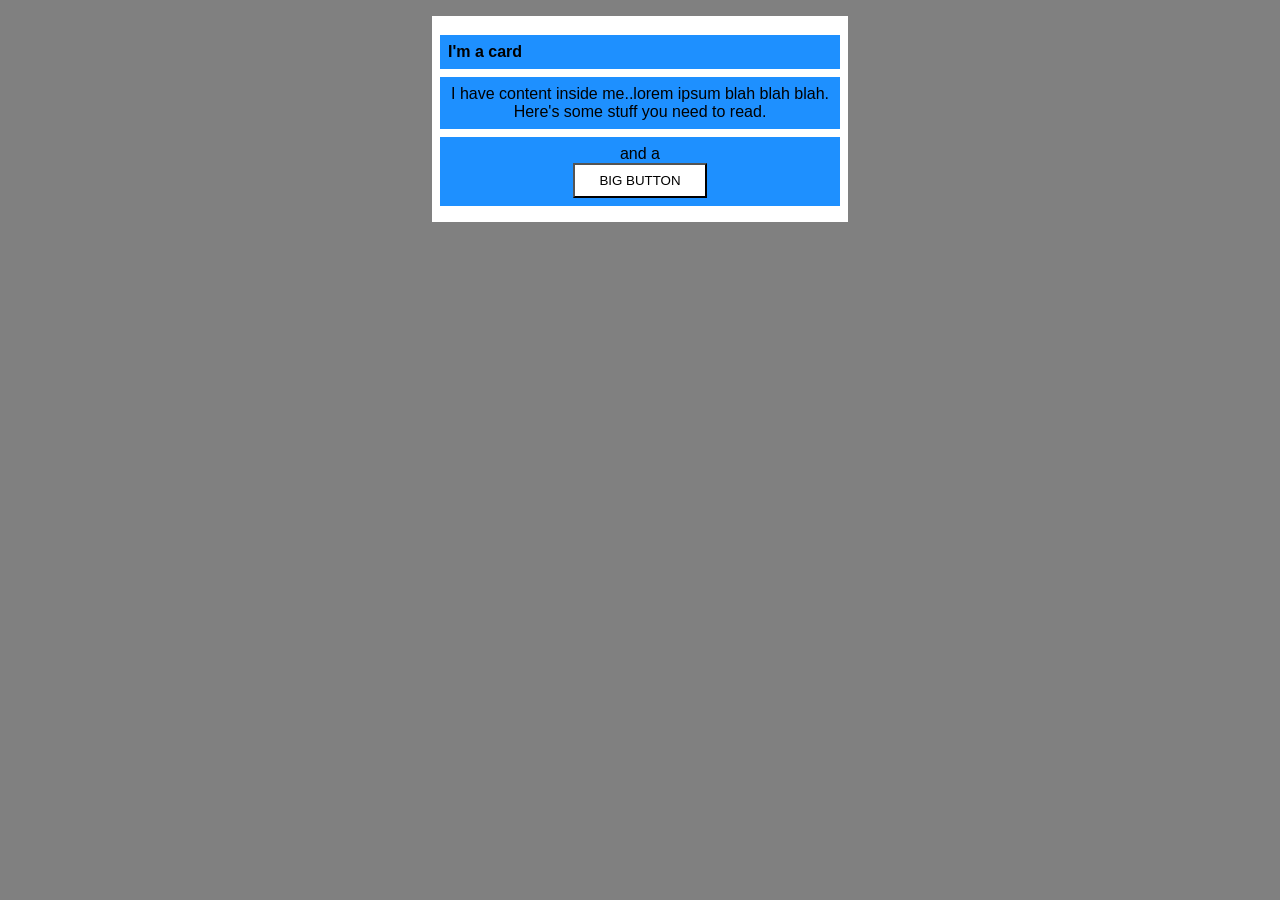
<file: foundations/block-and-inline/02-margin-and-padding-2/index.html>
<!doctype html>
<html lang="en">
  <head>
    <meta charset="UTF-8" />
    <meta http-equiv="X-UA-Compatible" content="IE=edge" />
    <meta name="viewport" content="width=device-width, initial-scale=1.0" />
    <title>Margin and Padding exercise 2</title>
    <link rel="stylesheet" href="style.css" />
  </head>
  <body>
    <div class="card">
      <h1 class="title">I'm a card</h1>
      <div class="content">
        I have content inside me..lorem ipsum blah blah blah. Here's some stuff
        you need to read.
      </div>
      <div class="button-container">and a <button>BIG BUTTON</button></div>
    </div>
  </body>
</html>
</file>
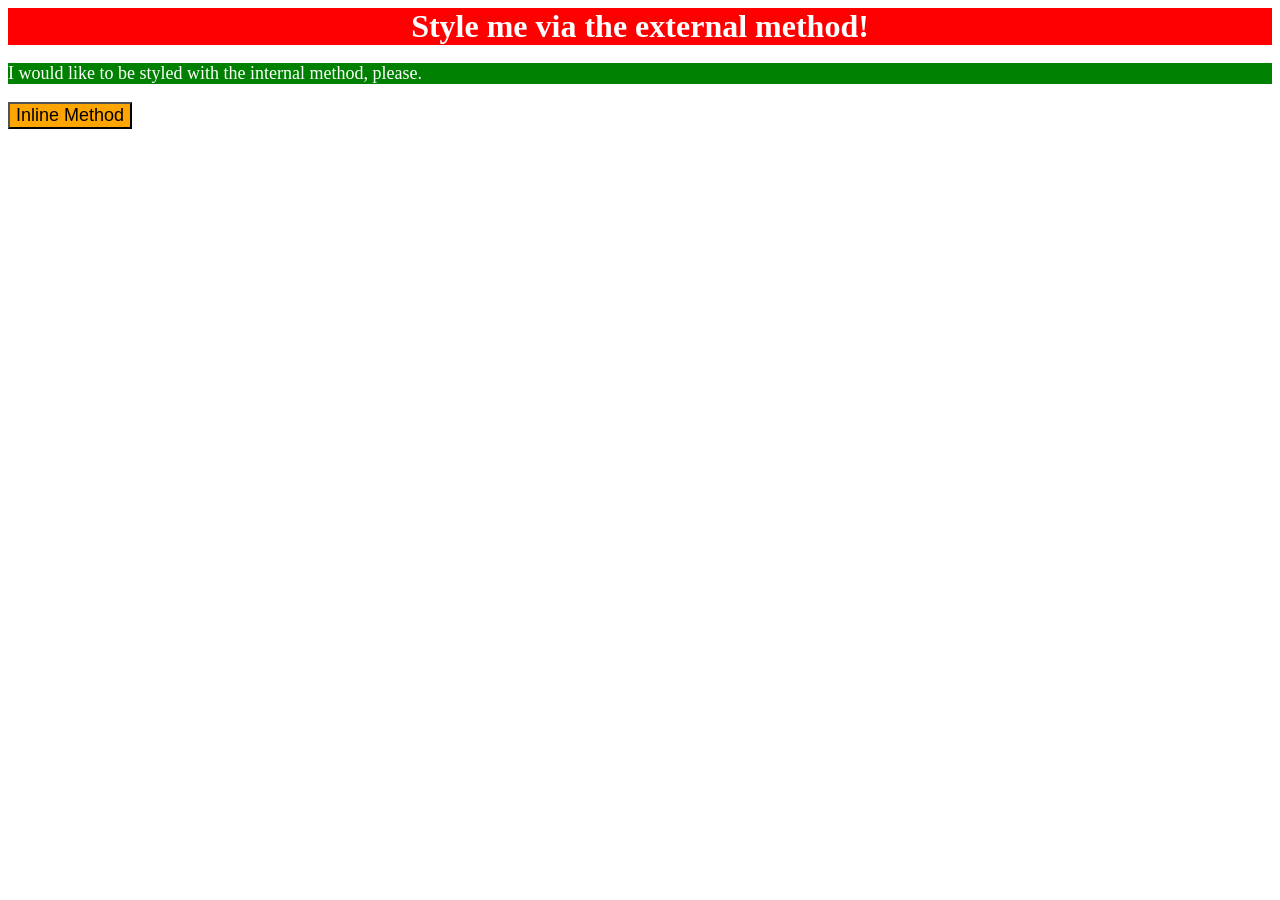
<file: foundations/intro-to-css/01-css-methods/index.html>
<!doctype html>
<html lang="en">
  <head>
    <meta charset="UTF-8" />
    <meta http-equiv="X-UA-Compatible" content="IE=edge" />
    <meta name="viewport" content="width=device-width, initial-scale=1.0" />
    <title>Methods for Adding CSS</title>
    <link rel="stylesheet" href="style.css" />
    <style>
      p {
        background-color: green;
        color: white;
        font-size: 18px;
      }
    </style>
  </head>
  <body>
    <div>Style me via the external method!</div>
    <p>I would like to be styled with the internal method, please.</p>
    <button style="background-color: orange; font-size: 18px">
      Inline Method
    </button>
  </body>
</html>
</file>
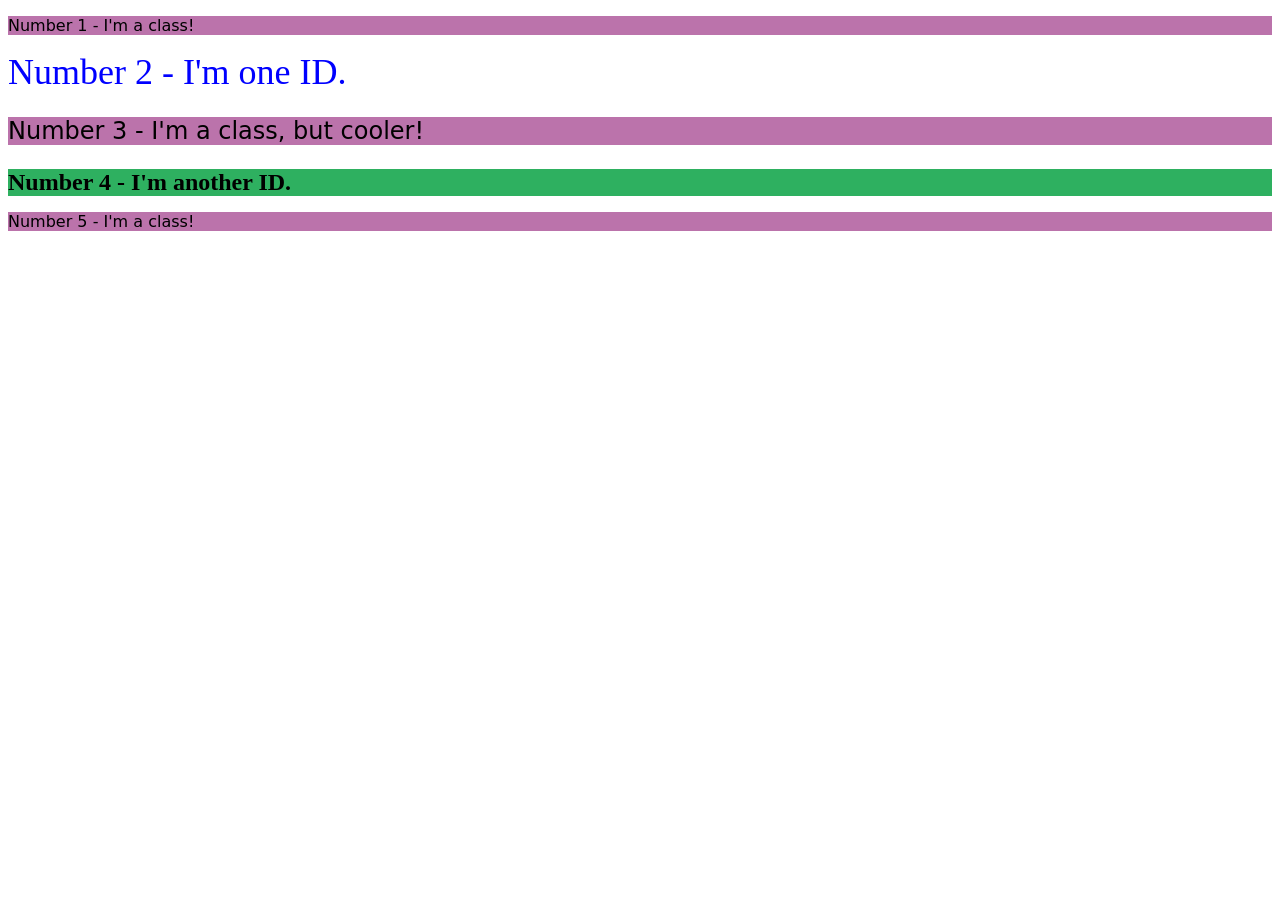
<file: foundations/intro-to-css/02-class-id-selectors/index.html>
<!doctype html>
<html lang="e n">
  <head>
    <meta charset="UTF-8" />
    <meta http-equiv="X-UA-Compatible" content="IE=edge" />
    <meta name="viewport" content="width=device-width, initial-scale=1.0" />
    <title>Class and ID Selectors</title>
    <link rel="stylesheet" href="style.css" />
  </head>
  <body>
    <p class="odd">Number 1 - I'm a class!</p>
    <div id="even-number-2">Number 2 - I'm one ID.</div>
    <p class="odd third-element">Number 3 - I'm a class, but cooler!</p>
    <div id="even-number-4">Number 4 - I'm another ID.</div>
    <p class="odd">Number 5 - I'm a class!</p>
  </body>
</html>
</file>
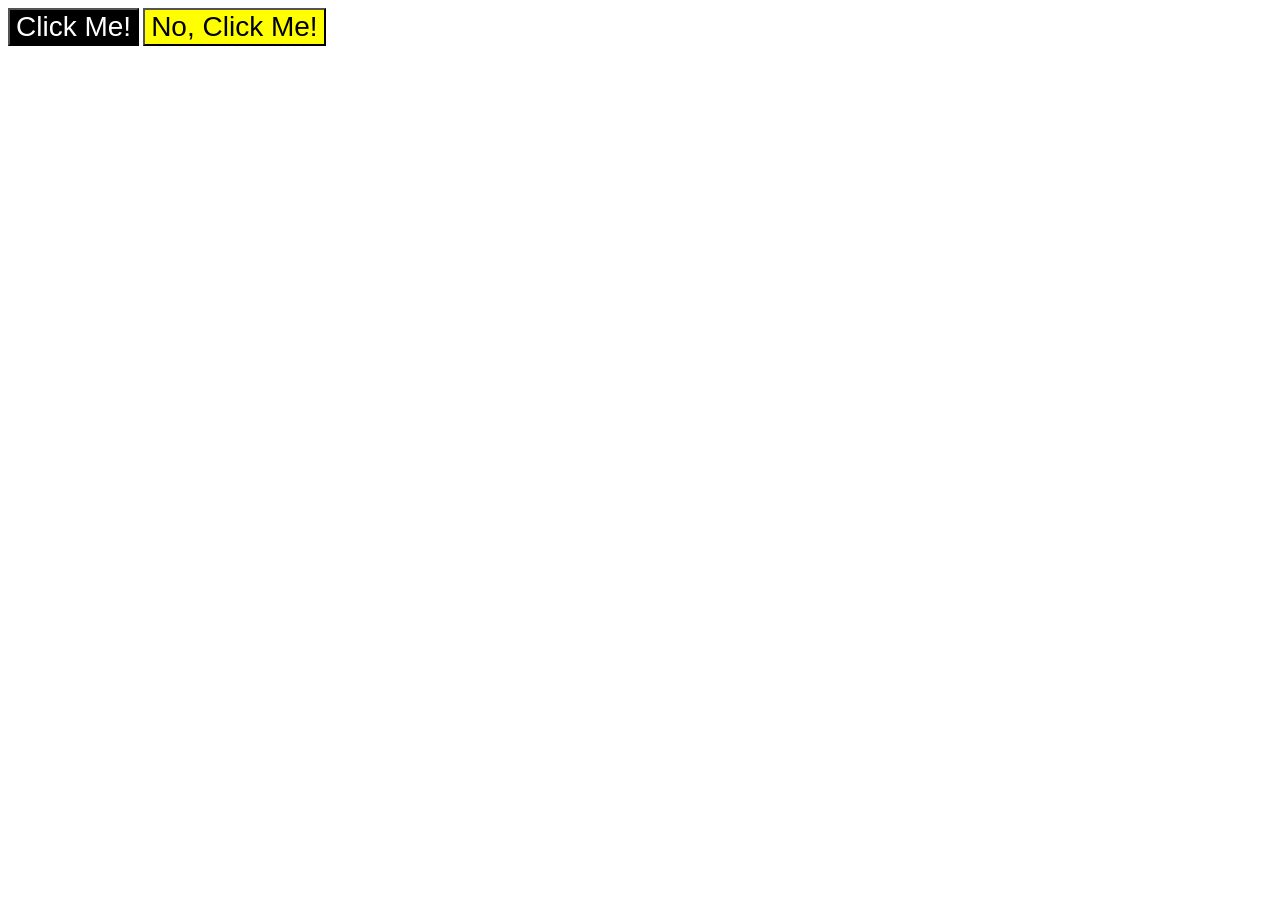
<file: foundations/intro-to-css/03-grouping-selectors/index.html>
<!DOCTYPE html>
<html lang="en">
  <head>
    <meta charset="UTF-8">
    <meta http-equiv="X-UA-Compatible" content="IE=edge">
    <meta name="viewport" content="width=device-width, initial-scale=1.0">
    <title>Grouping Selectors</title>
    <link rel="stylesheet" href="style.css">
  </head>
    <button class="first-btn both-btns">Click Me!</button>
    <button class="second-btn both-btns">No, Click Me!</button>
  </body>
</html>
</file>
<file: foundations/block-and-inline/02-margin-and-padding-2/style.css>
body {
  background: gray;
  font-family: sans-serif;
}

.card {
  width: 400px;
  background: white;
  margin: 16px auto;
  padding: 8px;
;
}

.title,
.content,
.button-container {
  background: dodgerblue;
  margin-bottom: 8px;
}

.title {
  margin-bottom: 8px;
  font-size: 16px;
  padding: 8px;
}

.content {
  text-align: center;
  padding: 8px;
}

.button-container {
  text-align: center;
  padding: 8px;
}

button {
  background: white;
  display: block;
  margin: 0 auto;
  padding: 8px 24px;
}
</file>
<file: foundations/intro-to-css/01-css-methods/style.css>
div {
    background-color: red;
    color: white;
    font-size: 32px;
    text-align: center;
    font-weight: bold;
}
</file>
<file: foundations/intro-to-css/02-class-id-selectors/style.css>
.odd{
    background-color: rgb(187, 115, 171);
    font-family: Verdana, "DejaVu Sans", sans-serif;
}

#even-number-2 {
    color: #0000ff;
    font-size: 36px;
}

#even-number-4 {
    background-color: rgb(46, 176, 96);
    font-size: 24px;
    font-weight: bold;
} 
.odd.third-element {
    font-size: 24px;
}
</file>
<file: foundations/intro-to-css/03-grouping-selectors/style.css>
.first-btn {
    background-color: black;
    color: white;
}

.second-btn {
    background-color: yellow;
}

.both-btns {
     font-family: Helvetica, "Times New Roman", sans-serif;
    font-size: 28px;
}
</file>
